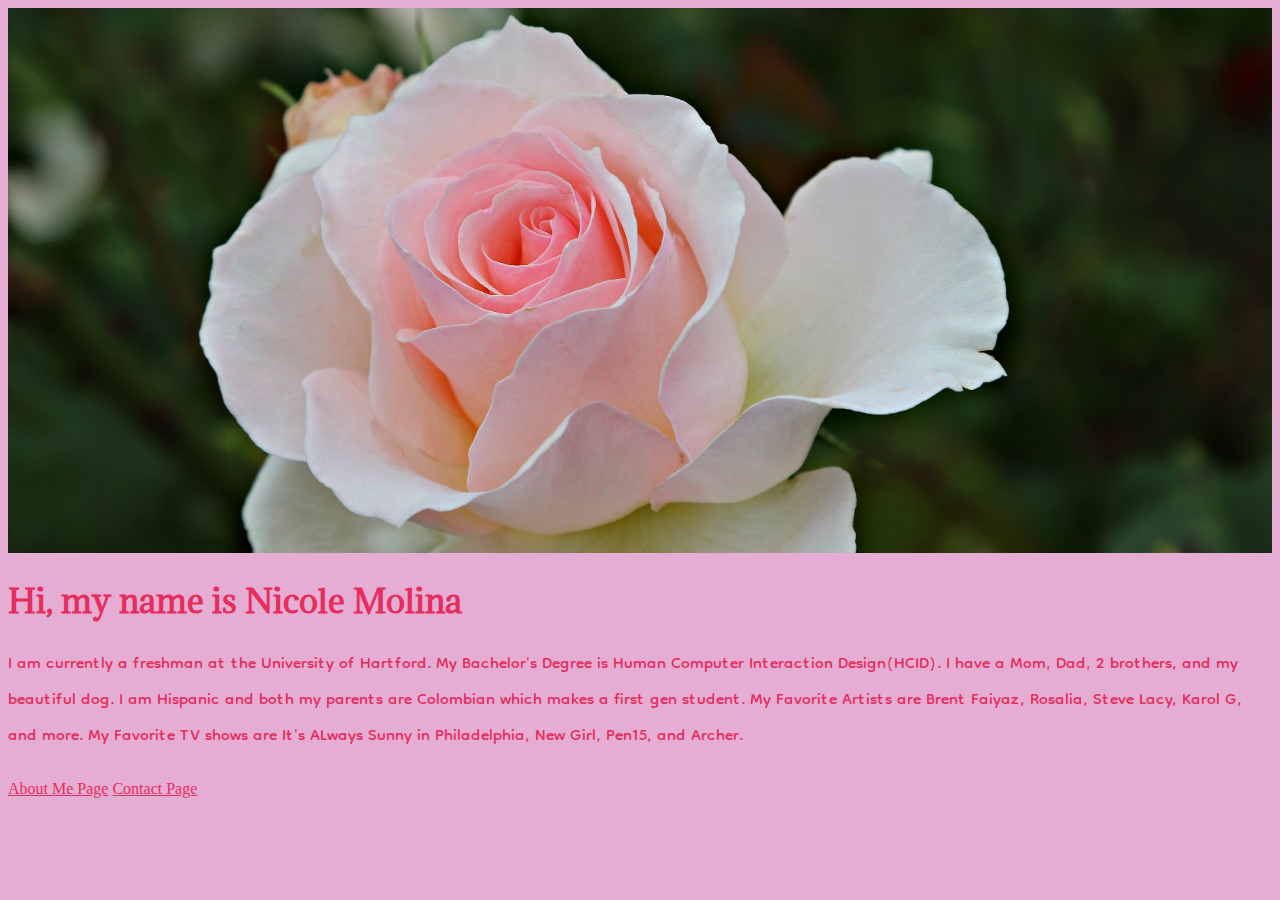
<file: index.html>
<!DOCTYPE html>
<html lang="en">
<head>
  <meta charset="UTF-8">
  <meta name="viewport" content="width=device-width, initial-scale=1.0">
  <title>Document</title>
  <link rel="stylesheet" href="css/style.css">
  <link rel="preconnect" href="https://fonts.googleapis.com">
  <link rel="preconnect" href="https://fonts.gstatic.com" crossorigin>
  <link href="https://fonts.googleapis.com/css2?family=Adamina&family=Dongle&family=Madimi+One&family=Pathway+Gothic+One&family=RocknRoll+One&family=Wire+One&display=swap" rel="stylesheet">
  <link rel="preconnect" href="https://fonts.googleapis.com">
  <link rel="preconnect" href="https://fonts.gstatic.com" crossorigin>
  <link href="https://fonts.googleapis.com/css2?family=Adamina&family=Dongle&family=Madimi+One&family=Pathway+Gothic+One&family=RocknRoll+One&family=Wire+One&display=swap" rel="stylesheet">
  <link rel="preconnect" href="https://fonts.googleapis.com">
  <link rel="preconnect" href="https://fonts.gstatic.com" crossorigin>
  <link href="https://fonts.googleapis.com/css2?family=Adamina&family=Dongle&family=Madimi+One&family=Pathway+Gothic+One&family=RocknRoll+One&family=Wire+One&display=swap" rel="stylesheet">
</head>
<body>
  <img src="img/hero-image.jpg" alt="Hero-Image" class="hero-image">
  <h1>Hi, my name is Nicole Molina</h1>
  <p>I am currently a freshman at the University of Hartford. My Bachelor's Degree is Human Computer Interaction Design(HCID).
      I have a Mom, Dad, 2 brothers, and my beautiful dog. I am Hispanic and both my parents are Colombian which makes a first gen student.
      My Favorite Artists are Brent Faiyaz, Rosalia, Steve Lacy, Karol G, and more. My Favorite TV shows are It's ALways Sunny in Philadelphia, New Girl, Pen15, and Archer. </p>
  <a href="about.html">About Me Page</a>
  <a href="contact.html">Contact Page</a>
</body>
</html>
</file>
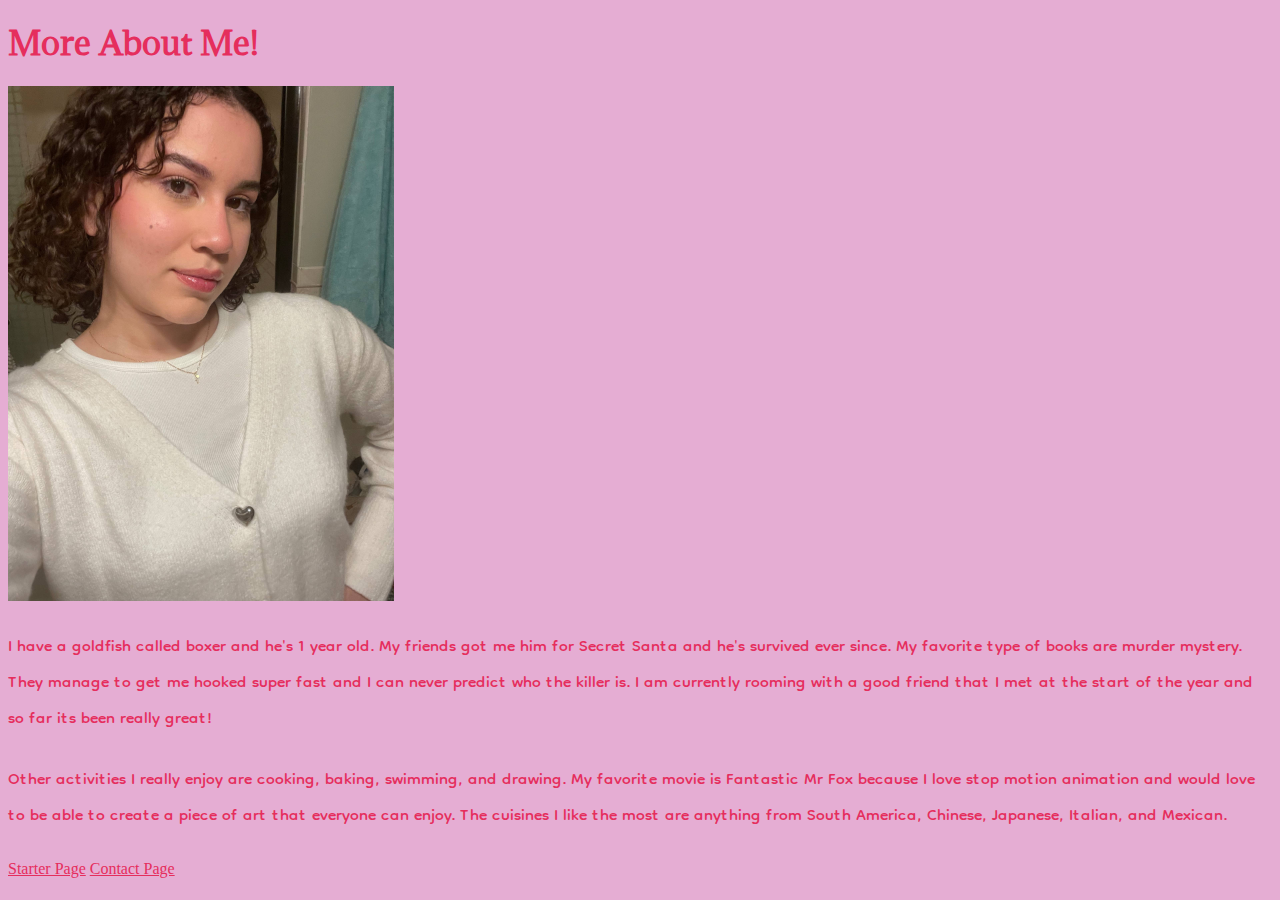
<file: about.html>
<!DOCTYPE html>
<html lang="en">
<head>
  <meta charset="UTF-8">
  <meta name="viewport" content="width=device-width, initial-scale=1.0">
  <title>Document</title>
<link rel="stylesheet" href="css/style.css">
<link rel="stylesheet" href="css/style.css">
<link rel="preconnect" href="https://fonts.googleapis.com">
<link rel="preconnect" href="https://fonts.gstatic.com" crossorigin>
<link href="https://fonts.googleapis.com/css2?family=Adamina&family=Dongle&family=Madimi+One&family=Pathway+Gothic+One&family=RocknRoll+One&family=Wire+One&display=swap" rel="stylesheet">
<link rel="preconnect" href="https://fonts.googleapis.com">
<link rel="preconnect" href="https://fonts.gstatic.com" crossorigin>
<link href="https://fonts.googleapis.com/css2?family=Adamina&family=Dongle&family=Madimi+One&family=Pathway+Gothic+One&family=RocknRoll+One&family=Wire+One&display=swap" rel="stylesheet">
</head>
<body>
    <h1>More About Me!</h1>
    <img src="img/IMG_7657 (2).jpg" alt="Picture of me!" height="515" width="386">
    <p> I have a goldfish called boxer and he's 1 year old. My friends got me him for Secret Santa and he's survived ever since.
      My favorite type of books are murder mystery. They manage to get me hooked super fast and I can never predict who the killer is.
      I am currently rooming with a good friend that I met at the start of the year and so far its been really great! </p>
    <p>Other activities I really enjoy are cooking, baking, swimming, and drawing.
      My favorite movie is Fantastic Mr Fox because I love stop motion animation and would love to be able to create a piece of art that everyone can enjoy.
      The cuisines I like the most are anything from South America, Chinese, Japanese, Italian, and Mexican.  </p>
    <a href="index.html">Starter Page</a>
    <a href="contact.html">Contact Page</a>
</body>
</html>
</file>
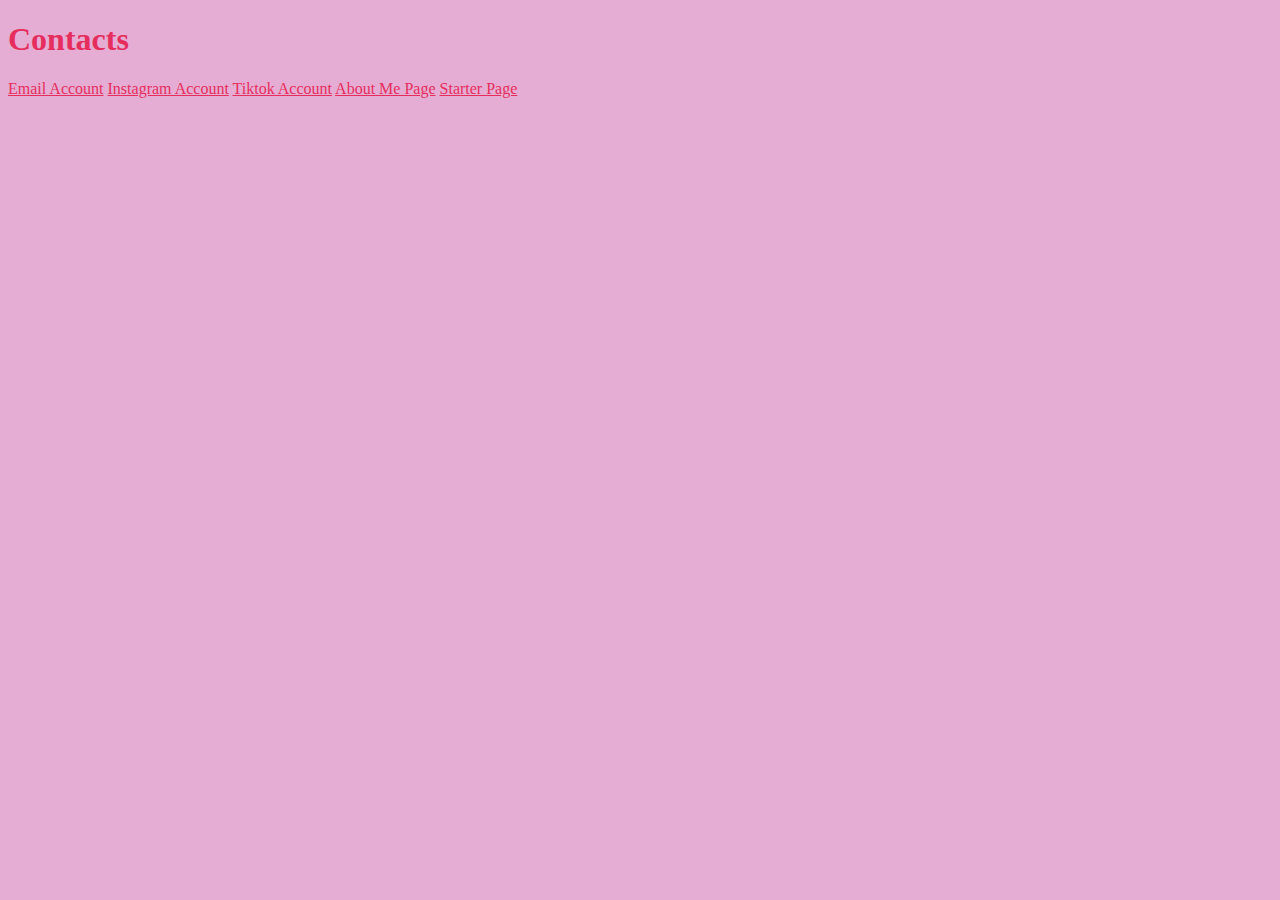
<file: contact.html>
<!DOCTYPE html>
<html lang="en">
<head>
  <meta charset="UTF-8">
  <meta name="viewport" content="width=device-width, initial-scale=1.0">
  <title>Document</title>
  <link rel="stylesheet" href="css/style.css">
</head>
<body>
    <h1>Contacts</h1>
    <a href="mailto:nmolina@hartford.edu">Email Account</a>
    <a href="https://www.instagram.com/_nicolexandrea/"> Instagram Account</a>
    <a href="https://www.tiktok.com/@nicolexandreaa7_"> Tiktok Account</a>
    <a href="about.html">About Me Page</a>
    <a href="index.html">Starter Page</a>
</body>
</html>
</file>
<file: css/style.css>
body {
  background-color:#E5ADD3;
}
h1{
  color:#E52E5D;
}
p{
  color:#E52E5D;
font-family: "Dongle", sans-serif;
font-size:25px ;
}
a{
  color:#E52E5D;
}
.hero-image{
  width:100%;
  height:auto;
}
h1 {
  font-family: 'Adamina', serif;

}
</file>
